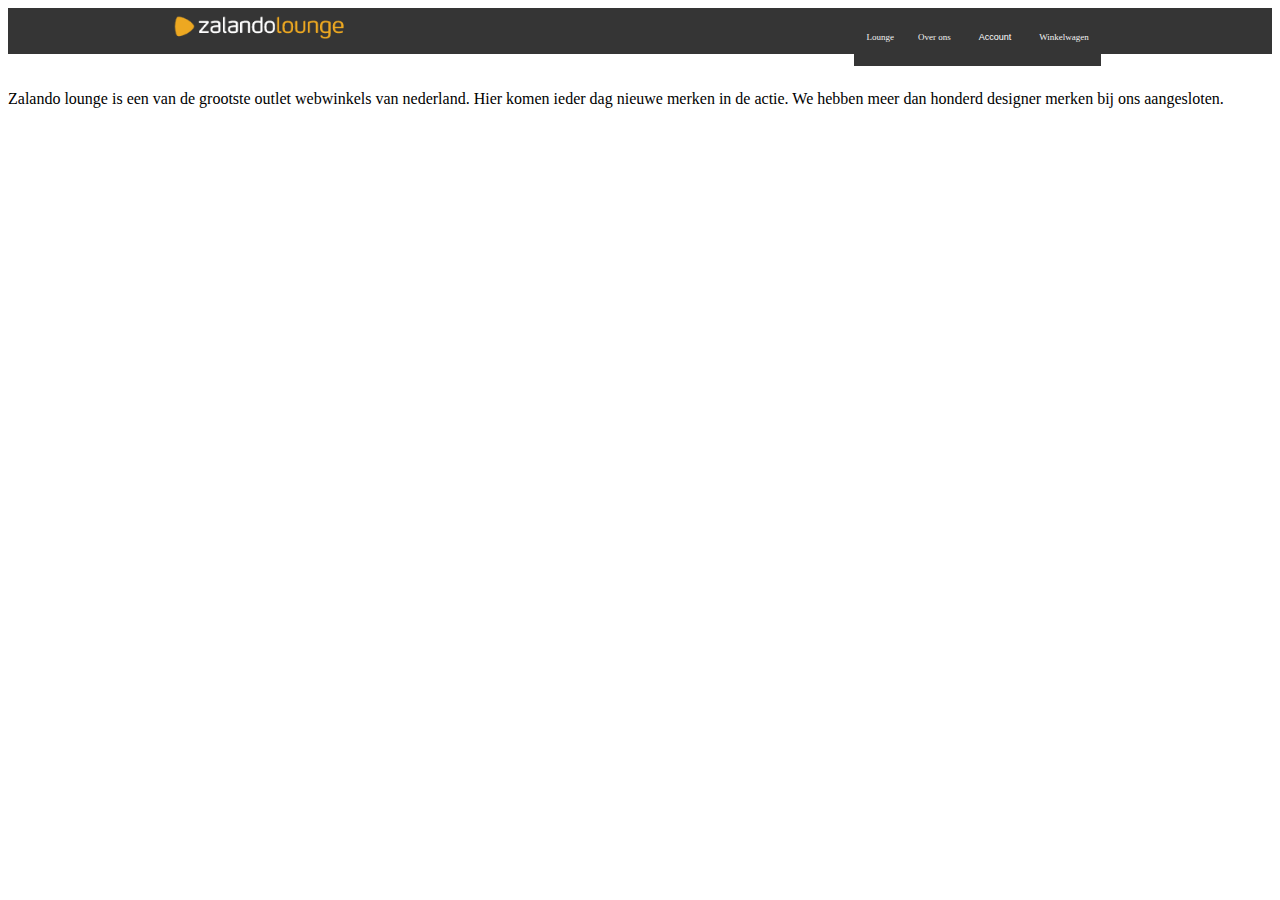
<file: about.html>
<!DOCTYPE html>
<html lang="nl-ne">

<head>
      <meta charset="UTF-8">
      <title>Zalando Lounge</title>
      <link rel="stylesheet" type="text/css" href="infostyles.css"
<!--(if it IE9)>
<script>
  document.createElement("nav");
  document.createElement("header");
  document.createElement("main");
  document.createElement("footer"),
</script>
<!(endif)-->
</head>

<body>


<div class="navbar">
  <div class="knoppenset">
    <div class="navknop">
      <a href="event.html">Lounge</a>
      <a href="about.html">Over ons</a>
	  <div class="dropdown">
    <button class="dropbtn">Account
      <i class="fa fa-caret-down"></i>
    </button>
    <div class="dropdown-content">
      <a href="contact.html">Hulp & Contact</a>
      <a href="informatie.html">Informatie</a>
    </div>
  </div> 
	 <a href="#about">Winkelwagen</a>
    </div>
  </div>
  	<div class="logo">
	  <img src="logo3.png" style="width:200px;height:42px"></div>
</div>


<header class="banner2">

</header>

<main>
</br>
</br>

Zalando lounge is een van de grootste outlet webwinkels van nederland. Hier komen ieder dag nieuwe merken in de actie. We hebben meer dan honderd designer merken bij ons aangesloten.

</main>

<footer>
</footer>

</body>
</html>
</file>
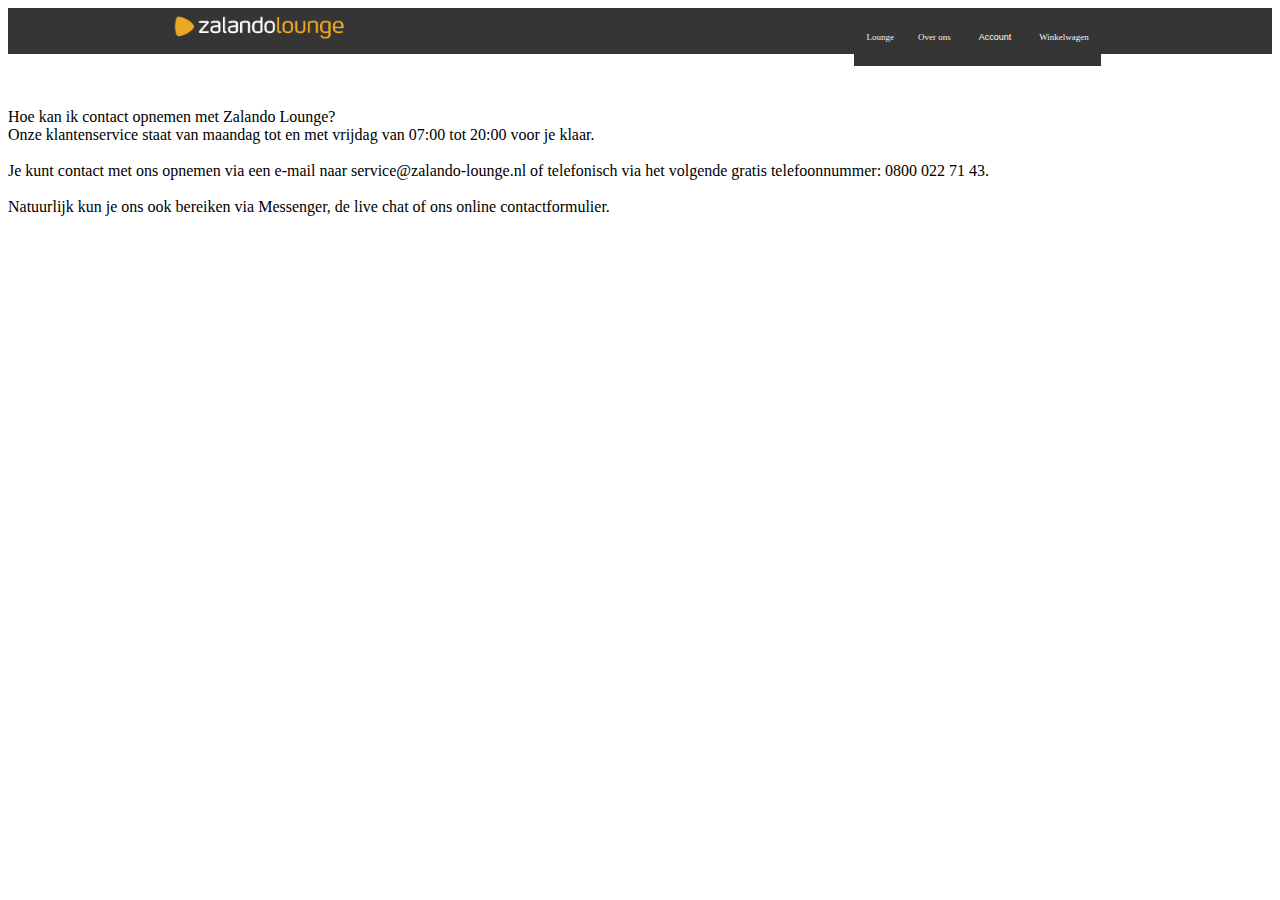
<file: contact.html>
<!DOCTYPE html>
<html lang="nl-ne">

<head>
      <meta charset="UTF-8">
      <title>Zalando Lounge</title>
      <link rel="stylesheet" type="text/css" href="infostyles.css"
<!--(if it IE9)>
<script>
  document.createElement("nav");
  document.createElement("header");
  document.createElement("main");
  document.createElement("footer"),
</script>
<!(endif)-->
</head>

<body>


<div class="navbar">
  <div class="knoppenset">
    <div class="navknop">
      <a href="event.html">Lounge</a>
      <a href="about.html">Over ons</a>
	  <div class="dropdown">
    <button class="dropbtn">Account
      <i class="fa fa-caret-down"></i>
    </button>
    <div class="dropdown-content">
      <a href="contact.html">Hulp & Contact</a>
      <a href="informatie.html">Informatie</a>
    </div>
  </div> 
	 <a href="#about">Winkelwagen</a>
    </div>
  </div>
  	<div class="logo">
	  <img src="logo3.png" style="width:200px;height:42px"></div>
</div>


<header class="banner2">

</header>

<main>

</br>
</br>
</br>

Hoe kan ik contact opnemen met Zalando Lounge?</br>
Onze klantenservice staat van maandag tot en met vrijdag van 07:00 tot 20:00 voor je klaar.
</br></br>
Je kunt contact met ons opnemen via een e-mail naar service@zalando-lounge.nl of telefonisch via het volgende gratis telefoonnummer: 0800 022 71 43.
</br></br>
Natuurlijk kun je ons ook bereiken via Messenger, de live chat of ons online contactformulier.

</main>

<footer>
</footer>

</body>
</html>
</file>
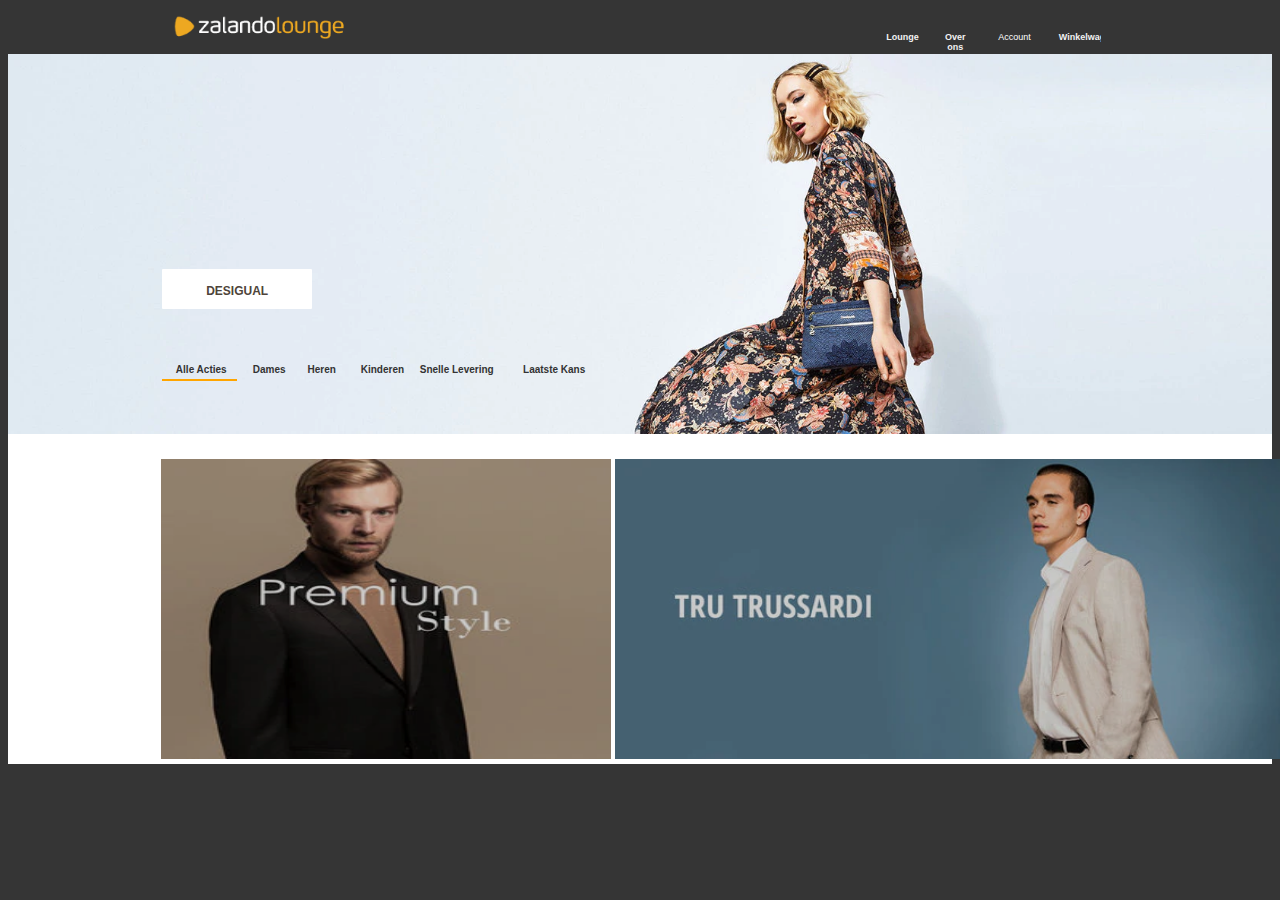
<file: event.html>
<!DOCTYPE html>
<html lang="nl-ne">

<head>
      <meta charset="UTF-8">
      <title>Zalando Lounge</title>
      <link rel="stylesheet" type="text/css" href="stylemain.css"
<!--(if it IE9)>
<script>
  document.createElement("nav");
  document.createElement("header");
  document.createElement("main");
  document.createElement("footer"),
</script>
<!(endif)-->
</head>

<body>

<div class="navbar">
  <div class="knoppenset">
    <div class="navknop">
      <a href="event.html">Lounge</a>
      <a href="about.html">Over ons</a>
	  <div class="dropdown">
    <button class="dropbtn">Account
      <i class="fa fa-caret-down"></i>
    </button>
    <div class="dropdown-content">
      <a href="contact.html">Hulp & Contact</a>
      <a href="informatie.html">Informatie</a>
    </div>
  </div> 
	 <a href="#about">Winkelwagen</a>
    </div>
  </div>
  	<div class="logo">
	  <img src="logo3.png" style="width:200px;height:42px"></div>
</div>


<header class="banner2">
<button class="adknop"> Desigual </button>
<div class="menu2">
  <ul>
    <li class="item1"><a href="#">Alle Acties</a></li><!--
 --><li class="item2"><a href="#">Dames</a></li><!--
 --><li class="item3"><a href="#">Heren</a></li><!--
 --><li class="item4"><a href="#">Kinderen</a></li>
    <li class="item5"><a href="#">Snelle Levering</a></li>
	<li class="item6"><a href="#">Laatste Kans</a></li>
 
 
    <hr />
  </ul>
</div>
</header>

<main>
<div class="row">
  <div class="column">
    <div class="actie1">
      <img src="actiebanner1.jpg" alt="" />
      <p class="merknaam">PREMIUM STYLE</p>
    <div class="filterlaag"></div>
   <div class="shopknop"><a href="#"> Kijk snel! </a></div>
    </div>
  </div>
  <div class="column">
     <div class="actie2">
        <img src="actiebanner2.jpg" alt="" />
		<p class="merknaam2">TRU TRUSSARDI</p>
		<div class="filterlaag2"></div>
	  <div class="shopknop2"><a href="#"> Kijk snel! </a></div>
	 </div>
  </div>
</div>


</main>

<footer>
</footer>

</body>
</html>
</file>
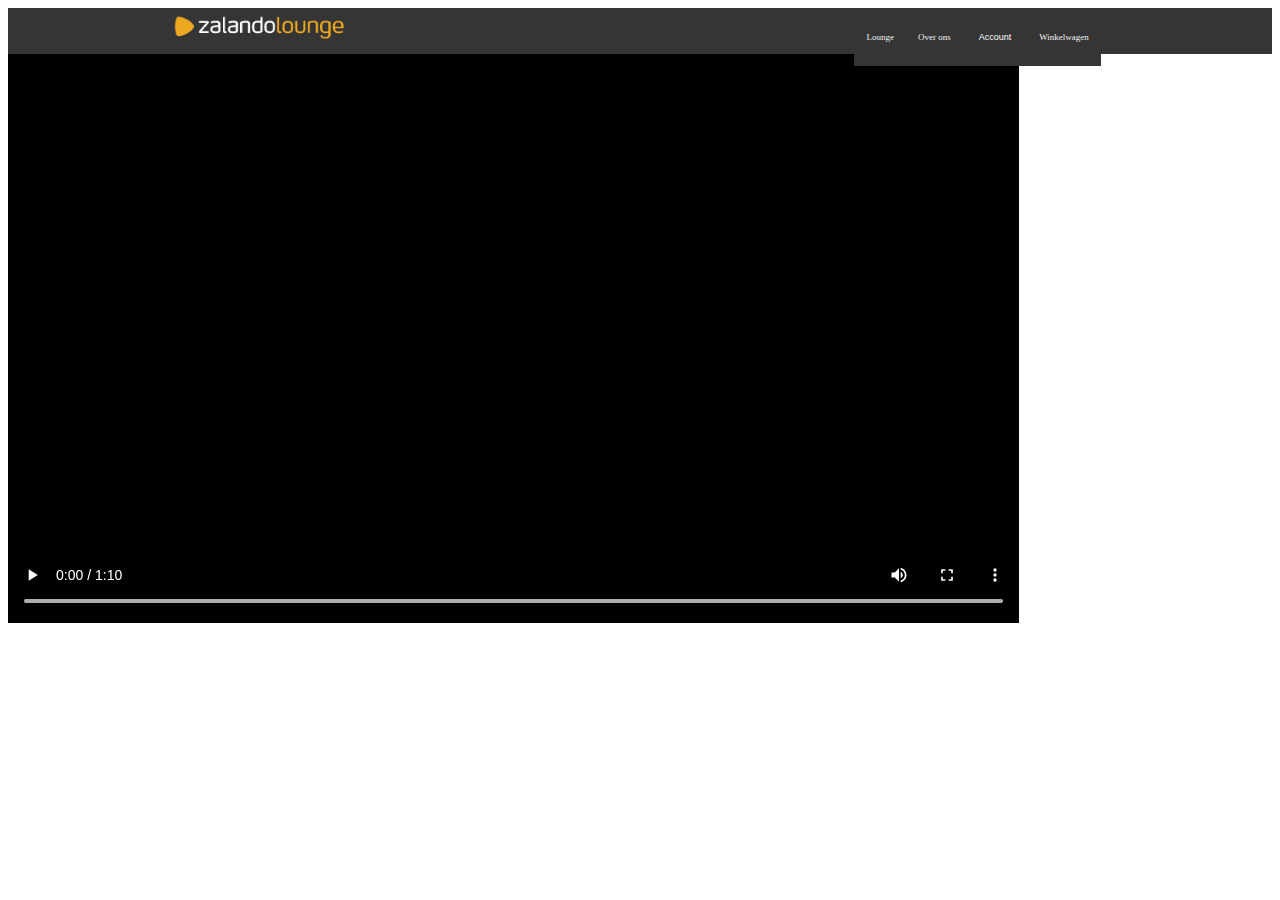
<file: informatie.html>
<!DOCTYPE html>
<html lang="nl-ne">

<head>
      <meta charset="UTF-8">
      <title>Zalando Lounge</title>
      <link rel="stylesheet" type="text/css" href="infostyles.css"
<!--(if it IE9)>
<script>
  document.createElement("nav");
  document.createElement("header");
  document.createElement("main");
  document.createElement("footer"),
</script>
<!(endif)-->
</head>

<body>


<div class="navbar">
  <div class="knoppenset">
    <div class="navknop">
      <a href="event.html">Lounge</a>
      <a href="about.html">Over ons</a>
	  <div class="dropdown">
    <button class="dropbtn">Account
      <i class="fa fa-caret-down"></i>
    </button>
    <div class="dropdown-content">
      <a href="contact.html">Hulp & Contact</a>
      <a href="informatie.html">Informatie</a>
    </div>
  </div> 
	 <a href="#about">Winkelwagen</a>
    </div>
  </div>
  	<div class="logo">
	  <img src="logo3.png" style="width:200px;height:42px"></div>
</div>


<header class="banner2">

</header>

<main>

<video width="80%" height="80%" controls>
	<source src="video.mp4" type="video/mp4">
	</video>

</main>

<footer>
</footer>

</body>
</html>
</file>
<file: infostyles.css>
.navbar {
	background-color:#353535;
	width:100%;
	

}
.logo img{
	margin-left:12%;
}

/* Position the navbar container inside the image */
.knoppenset {
  position: fixed;
  right:14%;
  width: auto;
  
  
}

/* The navbar */
.navknop {
  overflow: hidden;
  background-color: #353535;
  float:left;
  
  
}

/* Navbar links */
.navknop a {
  float: left;
  color: #f2f2f2;
  text-align: center;
  padding: 24px 12px;
  text-decoration: none;
  font-size: 9px;
  
}

.navknop a:hover {
  color: orange;
}

.dropdown {
  float: left;
  overflow: hidden;
}

.dropdown .dropbtn {
  font-size: 9px;  
  border: none;
  outline: none;
  color: white;
  padding: 24px 16px;
  background-color: inherit;
  font-family: Arial, Helvetica, sans-serif;
}

.dropdown button:hover{
	color:orange;
}


.dropdown-content {
  display: none;
  position: absolute;
  background-color: #f9f9f9;
  min-width: 160px;
  box-shadow: 0px 8px 16px 0px rgba(0,0,0,0.2);
  z-index: 1;
  top:46px;
}

.dropdown-content a {
  float: none;
  color: black;
  padding: 16px 16px;
  text-decoration: none;
  display: block;
  text-align: left;

}

.dropdown-content a:hover {
  background-color: #ddd;
}

.dropdown:hover .dropdown-content {
  display: block;
}
</file>
<file: stylemain.css>
body {
	background-color:#353535;
	font-family: Arial, Helvetica, sans-serif;
}
	


.banner2 {

	  /* The image used */
  background-image: url("background-banner.png");
  height: 380px;
  width:100%;

  /* Center and scale the image nicely */
  background-repeat: no-repeat;
  background-size: cover;
  
  /* Needed to position the navbar */
  position: relative;

}

.adknop{

	height: 40px;
	width:150px;
	border:none;
	border-radius:1px;
	padding-top:5px;
	margin-top:17%;
	margin-left: 12.2%;
	background: white;
	text-align:center;
	font-family:Open Sans,Arial,sans-serif;
	font-weight: bold;
	font-size:12px;
	text-transform: uppercase;
	color:#4e443a;
	cursor:pointer;
	
	
	
}
.navbar {
	background-color:#353535;
	width:100%;
	

}
.logo img{
	margin-left:12%;
}

/* Position the navbar container inside the image */
.knoppenset {
  position: absolute;
  right:14%;
  width: auto;
  
  
}

/* The navbar */
.navknop {
  overflow: hidden;
  background-color: #353535;
  float:left;
  
  
}

/* Navbar links */
.navknop a {
  float: left;
  color: #f2f2f2;
  text-align: center;
  padding: 24px 12px;
  text-decoration: none;
  font-size: 9px;
  
}

.navknop a:hover {
  color: orange;
}

main {

	top:57%;
	height:100%;
	width:100%;
	background-color:white;
	left:0;
}
.dropdown {
  float: left;
  overflow: hidden;
}

.dropdown .dropbtn {
  font-size: 9px;  
  border: none;
  outline: none;
  color: white;
  padding: 24px 16px;
  background-color: inherit;
  font-family: Arial, Helvetica, sans-serif;
}

.dropdown button:hover{
	color:orange;
}


.dropdown-content {
  display: none;
  position: absolute;
  background-color: #f9f9f9;
  min-width: 160px;
  box-shadow: 0px 8px 16px 0px rgba(0,0,0,0.2);
  z-index: 1;
  top:46px;
}

.dropdown-content a {
  float: none;
  color: black;
  padding: 16px 16px;
  text-decoration: none;
  display: block;
  text-align: left;

}

.dropdown-content a:hover {
  background-color: #ddd;
}

.dropdown:hover .dropdown-content {
  display: block;
}

.menu2 {
  width: 50%;
  margin: 0 auto;
  margin-left:9%;
  margin-top:50px;
  
}

.menu2 ul li {

  display: inline;
  text-align: center;
  
  
}

a {
  display: inline-block;
  width: 30px;
  padding: 4px 12px;
  margin: 0;
  text-decoration: none;
  color: #333;
  font-weight: bold;
  font-size:10px;
}

.item1 a{
	width:55px;
}
.item5 a{
	width:75px
}
.item6 a{
	width:63px;
}

.item2:hover ~ hr {
  margin-left: 90px;
  width:33px;
}

.item3:hover ~ hr {
  margin-left: 145px;
  width:33px;
}

.item4:hover ~ hr {
  margin-left: 198px;
  width:47px;
}
.item5:hover ~ hr{
	margin-left:258px;
	width:75;
}
.item6:hover ~ hr{
	margin-left:361px;
	width:64px;
}

hr {
  height:2px;
  width: 75px;
  margin: 0;
  background: orange;
  border: none;
  transition: .3s ease-in-out;
}

.actie1 {
  position: relative;
  margin-top: 20px;
  margin-left:12%;
  width: 450px;
  height: 300px;
}

.filterlaag {
  position: absolute;
  top: 0;
  left: 0;
  width: 100%;
  height: 100%;
  background: rgba(0, 0, 0, .2);
  transition: background 0.5s ease;
}

.actie1:hover .filterlaag {
  display: block;
  background: rgba(0, 0, 0, .6);
}

.actie1 img {
  position: absolute;
  width: 450px;
  height: 300px;
  left: 0;
}

.merknaam {
  visibility:hidden;
  position: absolute;
  width: 500px;
  left: 0;
  top: 120px;
  font-weight: 700;
  text-align: center;
  text-transform: uppercase;
  font-size: 16px;
  color: white;
  z-index: 1;
  transition: top .1s ease;
}

.actie1:hover .merknaam {
  visibility:visible;
  top: 150px;
}
.actie1:hover .shopknop{
	top:200px;
}

.shopknop {
  position: absolute;
  width: 500px;
  left:0;
  top: 180px;
  text-align: center;
  opacity: 0;
  transition: opacity .1s ease;
}

.shopknop a {
  width: 100px;
  padding: 8px 2px;
  text-align: center;
  color: white;
  border: solid 1px white;
  border-radius:3px;
}

.actie1:hover .shopknop {
  opacity: 1;
}

.actie2 {
  position: relative;
  margin-top: 20px;
  margin-right:13%;
  width: 500px;
  height: 300px;
}

.filterlaag2 {
  position: absolute;
  top: 0;
  left: 0;
  width: 670px;
  height: 300px;
  background: rgba(0, 0, 0, .2);
  transition: background 0.5s ease;
}

.actie2:hover .filterlaag2 {
  display: block;
  background: rgba(0, 0, 0, .6);
}



.actie2 img {
  position: absolute;
  width: 670px;
  height: 300px;
  left: 0;
}

.merknaam2 {
  visibility:hidden;
  position: absolute;
  width: 650px;
  left: 0;
  top: 120px;
  font-weight: 700;
  font-size: 16px;
  text-align: center;
  text-transform: uppercase;
  color: white;
  z-index:1;
  transition: top .1s ease;
}

.actie2:hover .merknaam2 {
  visibility:visible; 
  top: 150px;
}

.actie2:hover .shopknop2{
	top:200px;
}

.shopknop2 {
  position: absolute;
  width: 650px;
  left:0;
  top: 180px;
  text-align: center;
  opacity: 0;
  transition: opacity .1s ease;
}

.shopknop2 a {
  width: 80px;
  padding: 8px 2px;
  text-align: center;
  color: white;
  border: solid 1px white;
  border-radius:3px;

}

.actie2:hover .shopknop2 {
  opacity: 1;
}


.column {
  float: left;
  width: 390px;
  padding: 5px;
  margin-left:8%;
}

.row::after {

  content: "";
  clear: both;
  display: table;
}
</file>
